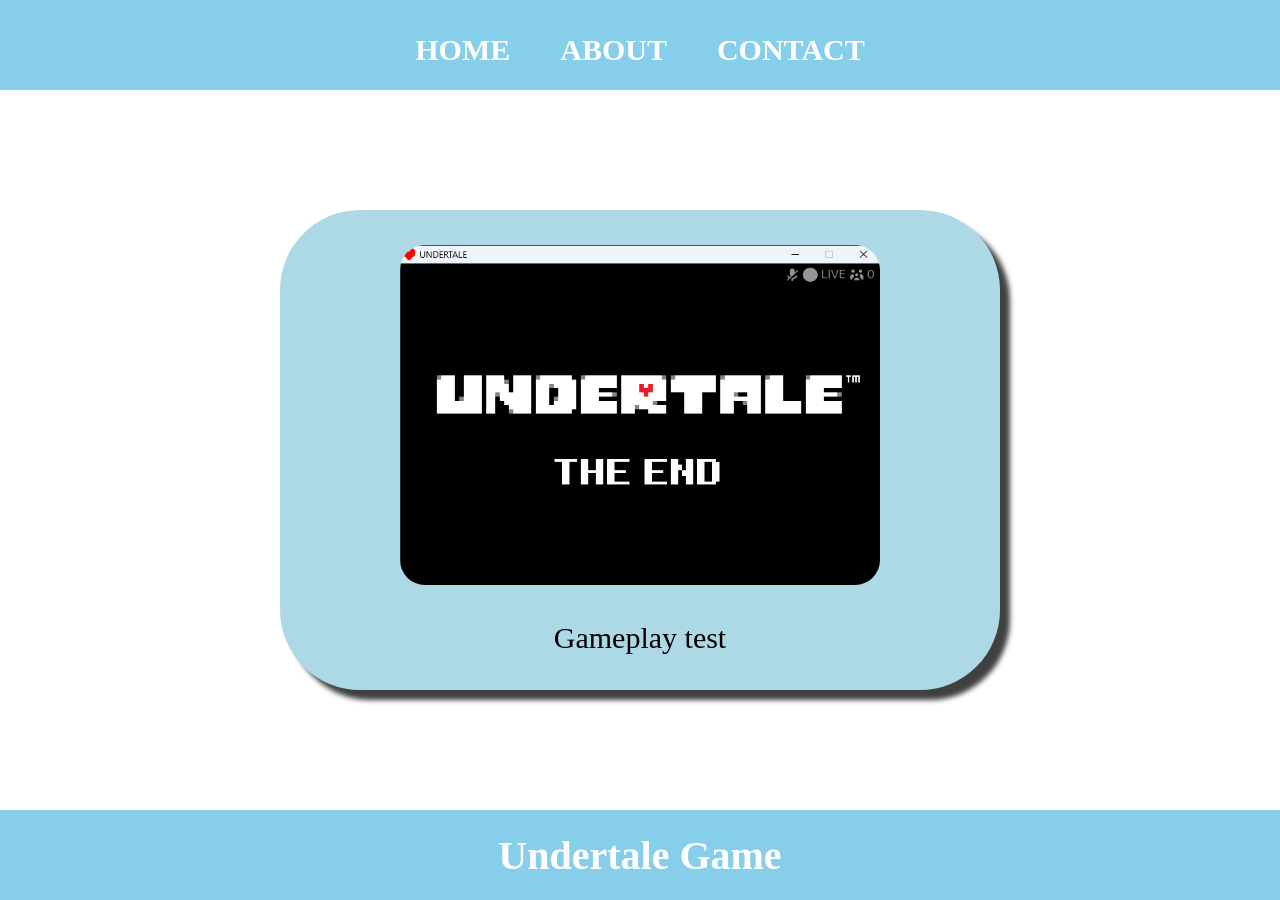
<file: Index.html>
<html>
    <head>
      <title>Undertale Test</title>
       <link rel="stylesheet" href="style.css">
    </head>
     <body>
       <div class="container">
      <!-- NAVIGATION BAR -->
      <div class="container-navbar">
        <ul class="ul-navbar">
          <li class="li-navbar">
            <a href="#" class="a-navbar">HOME</a>
          </li>
          <li class="li-navbar">
            <a href="about.html" class="a-navbar">ABOUT</a>
          </li>
          <li class="li-navbar">
            <a href="contact.html" class="a-navbar">CONTACT</a>
          </li>
        </ul>
      </div>
      <!-- NAVIGATION BAR -->
      
      <!-- CONTENT 1-->
      <div class="container-content">
        <a href="https://www.youtube.com/watch?v=lf8Aldrs77A&t=17896s" class="a-content">         
          <img src ="UNDERTALE 3_27_2025 8_34_38 AM.png" class="img-content"/>
          <p>Gameplay test</p>
        </a>               
      </div>
      <!-- CONTENT 1 END -->
      
      <!-- FOOTER -->
      <div class=" container-footer">
        <h1 class="h1-footer">Undertale Game</h1>
      </div>
      <!-- FOOTER END -->
    </body>
  </div> 
</html>
</file>
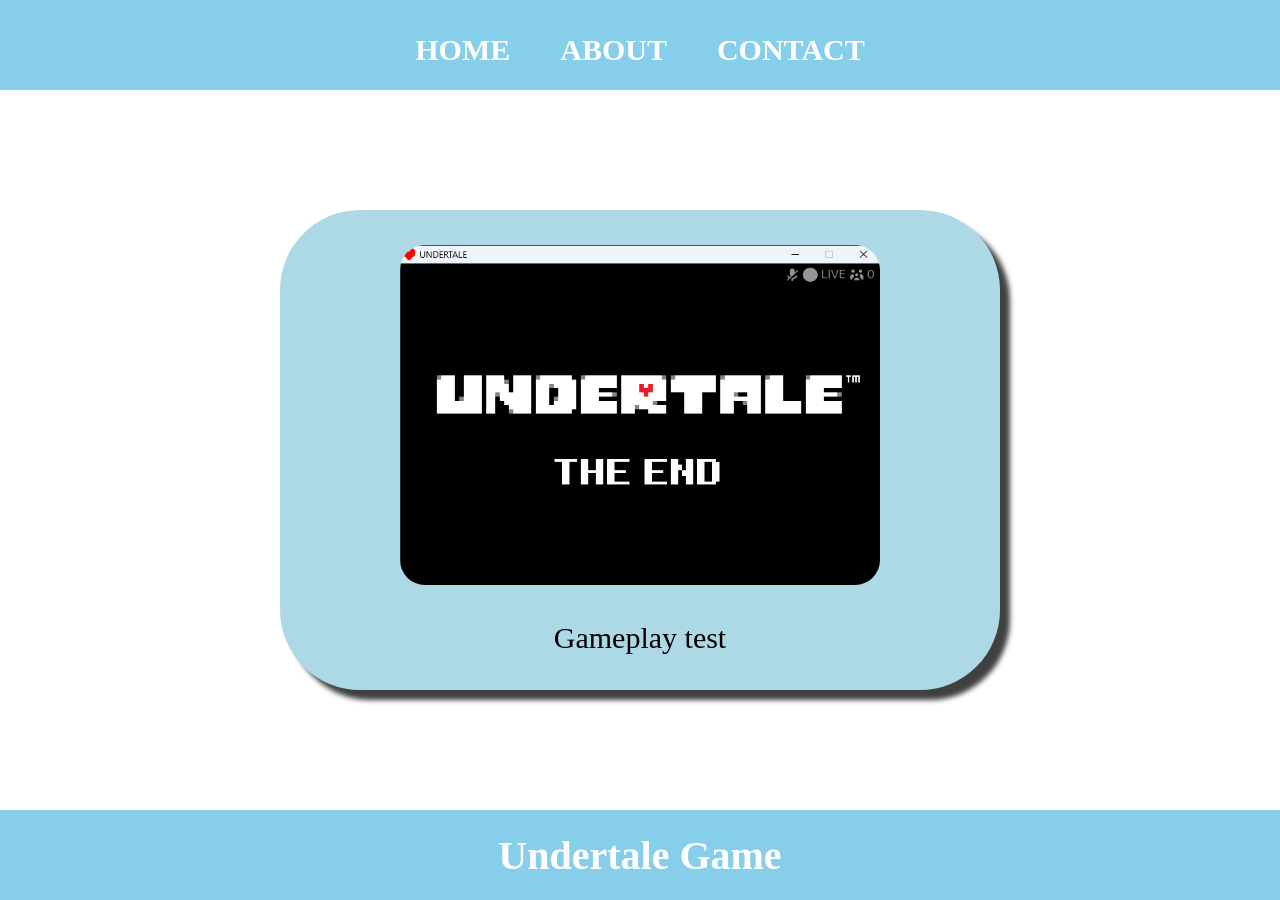
<file: index.html>
<html>
    <head>
      <title>Undertale Test</title>
       <link rel="stylesheet" href="style.css">
    </head>
     <body>
       <div class="container">
      <!-- NAVIGATION BAR -->
      <div class="container-navbar">
        <ul class="ul-navbar">
          <li class="li-navbar">
            <a href="#" class="a-navbar">HOME</a>
          </li>
          <li class="li-navbar">
            <a href="about.html" class="a-navbar">ABOUT</a>
          </li>
          <li class="li-navbar">
            <a href="contact.html" class="a-navbar">CONTACT</a>
          </li>
        </ul>
      </div>
      <!-- NAVIGATION BAR -->
      
      <!-- CONTENT 1-->
      <div class="container-content">
        <a href="https://www.youtube.com/watch?v=lf8Aldrs77A&t=17896s" class="a-content">         
          <img src ="UNDERTALE 3_27_2025 8_34_38 AM.png" class="img-content"/>
          <p>Gameplay test</p>
        </a>               
      </div>
      <!-- CONTENT 1 END -->
      
      <!-- FOOTER -->
      <div class=" container-footer">
        <h1 class="h1-footer">Undertale Game</h1>
      </div>
      <!-- FOOTER END -->
    </body>
  </div> 
</html>
</file>
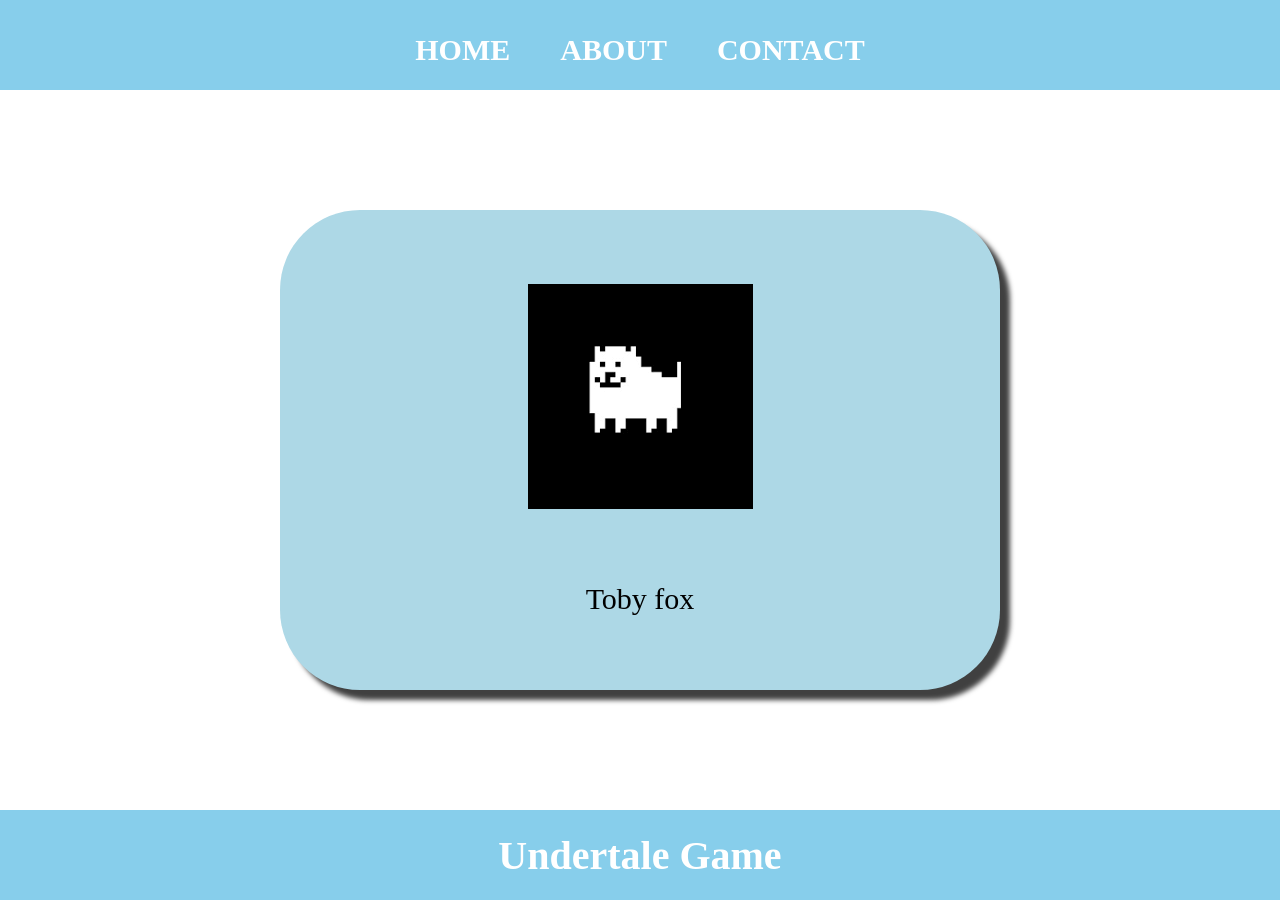
<file: about.html>
<html>
    <head>
      <title>About developer</title>
       <link rel="stylesheet" href="style.css">
    </head>
     <body>
       <div class="container">
      <!-- NAVIGATION BAR -->
      <div class="container-navbar">
        <ul class="ul-navbar">
          <li class="li-navbar">
            <a href="index.html" class="a-navbar">HOME</a>
          </li>
          <li class="li-navbar">
            <a href="about.html" class="a-navbar">ABOUT</a>
          </li>
          <li class="li-navbar">
            <a href="contact.html" class="a-navbar">CONTACT</a>
          </li>
        </ul>
      </div>
      <!-- NAVIGATION BAR -->
      
      <!-- CONTENT 1-->
      <div class="container-content">
        <a href="https://id.wikipedia.org/wiki/Toby_Fox" class="a-content">   
          <img src ="download.png"/>
          <p>Toby fox</p>
        </a>        
        
      </div>
      <!-- CONTENT 1 END -->
      
      <!-- FOOTER -->
      <div class=" container-footer">
        <h1 class="h1-footer">Undertale Game</h1>
      </div>
      <!-- FOOTER END -->
    </body>
  </div> 
</html>
</file>
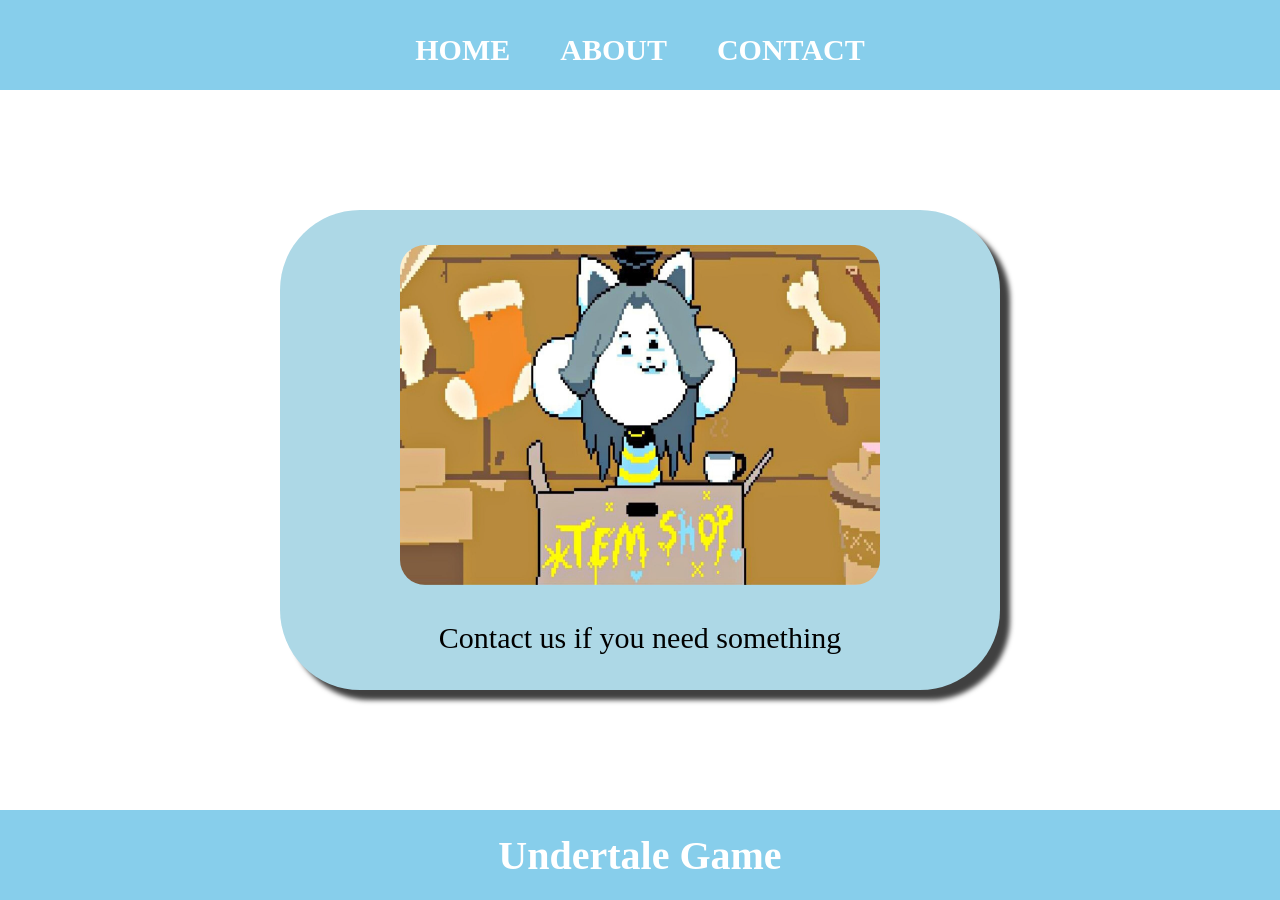
<file: contact.html>
<html>
    <head>
      <title>Contact us</title>
       <link rel="stylesheet" href="style.css">
    </head>
     <body>
       <div class="container">
      <!-- NAVIGATION BAR -->
      <div class="container-navbar">
        <ul class="ul-navbar">
          <li class="li-navbar">
            <a href="index.html" class="a-navbar">HOME</a>
          </li>
          <li class="li-navbar">
            <a href="about.html" class="a-navbar">ABOUT</a>
          </li>
          <li class="li-navbar">
            <a href="contact.html" class="a-navbar">CONTACT</a>
          </li>
        </ul>
      </div>
      <!-- NAVIGATION BAR -->
      
      <!-- CONTENT 1-->
      <div class="container-content">
        <a href="https://undertale.com/help/" class="a-content">   
          <img src ="undertale-blue-fan-game.png" class="img-content"/>
          <p>Contact us if you need something</p>
        </a>        
        
      </div>
      <!-- CONTENT 1 END -->
      
      <!-- FOOTER -->
      <div class=" container-footer">
        <h1 class="h1-footer">Undertale Game</h1>
      </div>
      <!-- FOOTER END -->
    </body>
  </div> 
</html>
</file>
<file: style.css>
*,
html{
    margin: 0;
    padding: 0;
}

.container {
   
}    

/* div */
.container-navbar {
    background-color: skyblue;
    width: 100%;
    height: 10vh;
}
/* div */

.ul-navbar {
    display: flex;
    height: 100px;
    justify-content: center;
    align-items: center;
}
    
.a-navbar {
    color:white;
    text-decoration: none;
    font-weight:800;    
}

.li-navbar {
    list-style-type: none;
    padding: 20px;
    margin: 5px;
    color: white;
    font-size: 30px;   
}

.li-navbar:hover {
    background-color: lightblue;
    transition: .3s ease-in-out;
    transition-delay: .2s;
    border-radius: 8px;
}

.container-content {
  background-color:white;
  display:flex;
  justify-content:center;
  align-items: center;
  height: 80vh;
}

.a-content {
    background-color: lightblue;
    color: black;
    text-decoration: none;
    font-size: 30px;
    width: 720px;
    height: 480px;
    display: flex;
    flex-direction: column;
    justify-content: space-evenly;
    align-items: center;
    border-radius: 80px;
    box-shadow: 10px 10px 5px 0px rgba(0,0,0,0.75);
-webkit-box-shadow: 10px 10px 5px 0px rgba(0,0,0,0.75);
-moz-box-shadow: 10px 10px 5px 0px rgba(0,0,0,0.75);
}

.img-content {
    width: 480px;
    height: 340px;
    border-radius: 25px;
}

.container-footer {
    height: 10vh;
    background-color: skyblue;
    display:flex;
    justify-content: center;
    align-items: center; ;
}

.h1-footer {
   font-size: 40px;
   color: white;
}
</file>
